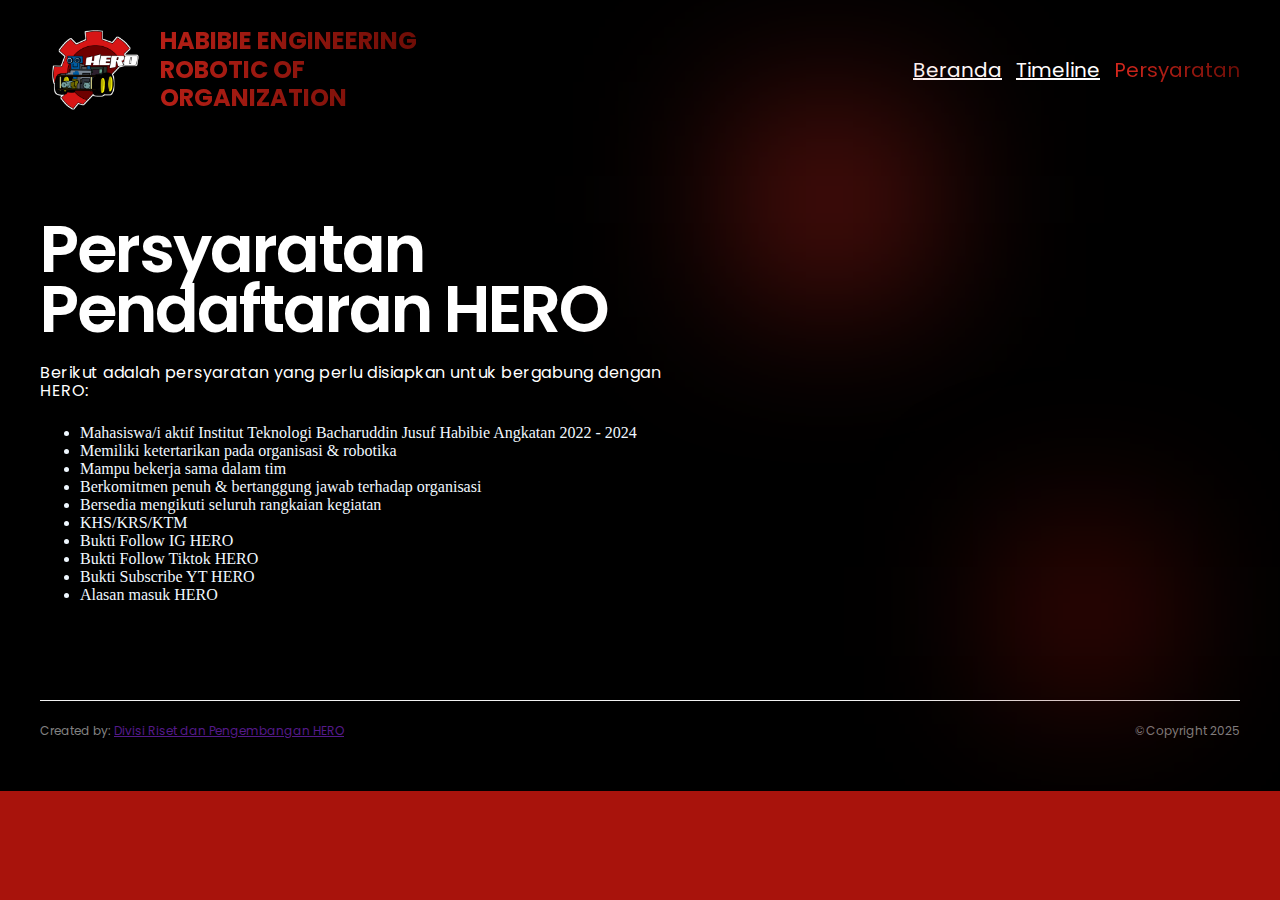
<file: persyaratan.html>
<!DOCTYPE html>
<html lang="en">

<head>
    <title>Persyaratan - HERO</title>
    <meta charset="UTF-8" />
    <meta name="viewport" content="width=device-width" />
    <link href="https://fonts.googleapis.com/css2?family=Poppins:wght@100;200;300;400;500;600;700;800;900&display=swap" rel="stylesheet">
    <link rel="stylesheet" href="pagestyle.css">
    <style>
        .persyaratan-list {
            color: aliceblue;
        }
        .footer3 {
            margin-top: 80px;
            display: flex;
            justify-content: space-between;
            padding-bottom: 30px;
            border-top: 1px solid #F2F2F2;
            font-family: "Poppins";
            font-style: normal;
            font-weight: 400;
            font-size: 12px;
            line-height: 36px;
            text-align: center;
            color: #828282;
          }
    </style>
</head>

<body>
    <div class="landingpage">
        <div class="navbar">
            <a class="navlogo">
                <img src="/img/logohero.png" alt="Logo" class="logo">
                <div class="navtext">
                    <span>HABIBIE ENGINEERING</span>
                    <span>ROBOTIC OF</span>
                    <span>ORGANIZATION</span>
                </div>
            </a>
            <button class="hamburger">
                <svg xmlns="http://www.w3.org/2000/svg" width="24" height="24" fill="none" stroke="currentColor" 
                    stroke-width="2" stroke-linecap="round" stroke-linejoin="round" class="feather feather-menu">
                    <path d="M3 12h18M3 6h18M3 18h18" />
                </svg>
            </button>
            <div class="nav-menu">
                <a href="index.html" class="navlink ">Beranda</a>
                <a href="timeline.html" class="navlink">Timeline</a>
                <a href="persyaratan.html" class="navlink selectedlink">Persyaratan</a>
                <!-- <a href="#Kontak" class="navlink">Kontak</a> -->
            </div>
            <div class="navlinkwrap">
                <a href="index.html" class="navlink">Beranda</a>
                <a href="timeline.html" class="navlink">Timeline</a>
                <a href="persyaratan.html" class="navlink selectedlink">Persyaratan</a>
                <!-- <a href="#Kontak" class="navlink">Kontak</a> -->
            </div>
        </div>
        
        <div class="box">
            <div class="infobox">
                <p class="infobox-boldtext">Persyaratan Pendaftaran HERO</p>
                <p class="infobox-slimtext">Berikut adalah persyaratan yang perlu disiapkan untuk bergabung dengan HERO:</p>
                <ul class="persyaratan-list">
                    <li>Mahasiswa/i aktif Institut Teknologi Bacharuddin Jusuf Habibie Angkatan 2022 - 2024
                    </li>
                    <li>Memiliki ketertarikan pada organisasi & robotika</li>
                    <li>Mampu bekerja sama dalam tim</li>
                    <li>Berkomitmen penuh & bertanggung jawab terhadap organisasi
                    </li>
                    <li>Bersedia mengikuti seluruh rangkaian kegiatan</li>
                    <li>KHS/KRS/KTM</li>
                    <li>Bukti Follow IG HERO</li>
                    <li>Bukti Follow Tiktok HERO</li>
                    <li>Bukti Subscribe YT HERO</li>
                    <li>Alasan masuk HERO</li>
                </ul>
            </div>
        </div>
        
        <div class="footer3">
            <p>Created by: <a href="">Divisi Riset dan Pengembangan HERO</a></p>
            <p>&copy;Copyright 2025</p>
        </div>
    </div>
</body>
<script>
    document.addEventListener('DOMContentLoaded', function () {
        const hamburger = document.querySelector('.hamburger');
        const navMenu = document.querySelector('.nav-menu'); // Pastikan menargetkan nav-menu
        const body = document.body;
    
        if (hamburger && navMenu) {
            hamburger.addEventListener('click', function (event) {
                event.stopPropagation();
                body.classList.toggle('menu-open'); // Tambah class ke body agar CSS bekerja
            });
    
            // Tutup menu saat klik di luar
            document.addEventListener('click', function (event) {
                if (!hamburger.contains(event.target) && !navMenu.contains(event.target)) {
                    body.classList.remove('menu-open');
                }
            });
    
            // Tutup menu saat klik link navigasi
            document.querySelectorAll('.nav-menu a').forEach(link => {
                link.addEventListener('click', function () {
                    body.classList.remove('menu-open');
                });
            });
        } else {
            console.error('Hamburger menu atau nav-menu tidak ditemukan!');
        }
    });
</script>
</html>
</file>
<file: pagestyle.css>
body {
    margin: 0;
    background-color: #a8130c;
}

.hidden {
    display: none;
}

audio {
    display: none;
}

.landingpage {
    margin: 0 auto;
    padding: 0 40px;
    position: relative;
    max-width: 1100px;
    overflow-y: auto;
    overflow-x: hidden;
    background-color: #000000;
}


.landingpage::before {
    content: "";
    position: absolute;
    width: 123px;
    height: 123px;
    left: 60%;
    top: 138px;
    filter: blur(90px);
    background-color: #d5271d; /* Warna blur di sini */
}
.landingpage::after {
    content: "";
    position: absolute;
    width: 123px;
    height: 123px;
    left: 80%;
    top: 550px;
    background-color: #6e0d06; /* Warna blur di sini */
    filter: blur(80px);
}

  .landingpage .navbar {
    display: flex;
    align-items: center;
    justify-content: space-between;
    padding: 20px 0;
    width: 100%;
  }
  .landingpage .logo {
    height: 100px;
    margin-right: 10px;
  }
  .landingpage .navlogo {
    display: flex;
    align-items: center;
    text-decoration: none;
    font-weight: bold; 
  }
  .landingpage .box {
    display: flex;
    align-items: center;
    justify-content: space-between;
    margin-top: 80px;
  }
  .landingpage .auction {
    margin-top: 100px;
  }
  .landingpage .discover {
    display: flex;
    flex-direction: column;
  }
  .landingpage .footer {
    margin: 50px 0;
    display: flex;
    align-items: center;
    justify-content: space-between;
  }
  .landingpage .footer2 {
    display: flex;
    justify-content: space-between;
    padding-bottom: 30px;
    border-top: 1px solid #F2F2F2;
  }
  
  .navbar .hamburgerlogowrap {
    display: flex;
    align-items: center;
  }
  .navbar .hamburger {
    display: none;
    color: #D7D7D7;
    background-color: #1F1D2B;
    border: none;
    margin-right: 10px;
  }
  .navbar .createbtn {
    cursor: pointer;
    background-color: #070707;
    border: none;
    width: 126px;
    height: 45px;
    color: #ffffff;
    font-family: "Poppins";
    font-style: normal;
    font-weight: 500;
    font-size: 12px;
    border: 1px solid #d5271d;
    border-radius: 10px;
    font-size: 16px;
    font-weight: bold;
    transition: background-color 0.3s ease, color 0.3s ease, border-color 0.3s ease;
  }

  .navbar .createbtn:hover {
    background-color: #d5271d; 
    color: #070707; 
    border-color: #070707;
}

  .navbar .createbtn.selectedbtn {
    border: 1px solid #D7D7D7;
    border-radius: 10px;
  }
  .navbar .navlogo {
    height: 100%;
    background: linear-gradient(93.51deg, #d5271d 2.84%, #6e0d06 99.18%);
    -webkit-background-clip: text;
    -webkit-text-fill-color: transparent;
    font-family: "Poppins";
    font-style: normal;
    font-weight: 700;
    font-size: 25px;
    display: flex;
    align-items: center;
    gap: 10px;
  }

  .logo {
    width: auto;
  }

  .navbar .navlink {
    font-family: "Poppins";
    font-style: normal;
    /* font-weight: 500; */
    font-size: 20px;
    color: #ffffff;
  }

  .navtext {
    display: flex;
    flex-direction: column;
    font-size: 24px;
    font-weight: bold;
    line-height: 1.2;
}
  .navbar .navlink.selectedlink {
    background: linear-gradient(93.51deg, #d5271d 2.84%, #6e0d06 99.18%);
    -webkit-background-clip: text;
    -webkit-text-fill-color: transparent;
    border-bottom: 1.5px solid #d5271d 2.84%, #6e0d06;
  }
  .navbar .navlink:not(:last-child) {
    margin-right: 10px;
  }
  
  .box .infobox {
    animation-name: leftslide;
    animation-duration: 0.8s;
    max-height: 500px;
    max-width: 55%;
    overflow: hidden;
  }
  .box .infobox-boldtext {
    margin: 0;
    font-family: Poppins;
    color: #FFFFFF;
    font-size: 65px;
    font-weight: 600;
    line-height: 60px;
    letter-spacing: -2px;
    text-align: left;
  }
  .box .infobox-slimtext {
    margin: 24px 0;
    font-family: Poppins;
    color: #FFFFFF;
    font-size: 16px;
    font-weight: 400;
    line-height: 18px;
    letter-spacing: 0.5px;
    text-align: left;
  }
  .box .infobox-btnwrapper {
    display: flex;
  }
  .box .infobox-explorebtn {
    cursor: pointer;
    display: flex;
    justify-content: center;
    align-items: center;
    background-color: #1F1D2B;
    padding: 8px 38px;
    border-radius: 16px;
    font-family: "Poppins";
    font-style: normal;
    font-weight: 600;
    font-size: 13px;
    letter-spacing: -1px;
    color: #FFFFFF;
  }
  .box .infobox-createbtn {
    cursor: pointer;
    margin-left: 20px;
    display: flex;
    justify-content: center;
    align-items: center;
    background-color: transparent;
    padding: 8px 38px;
    border: 1px solid #D7D7D7;
    border-radius: 16px;
    font-family: "Poppins";
    font-style: normal;
    font-weight: 600;
    font-size: 13px;
    letter-spacing: -1px;
    color: #FFFFFF;
  }
  .box .infobox .selected {
    border: none;
    background: linear-gradient(103.91deg, #6e0d06 21.01%, #d5271d 100%);
  }
  .box .display {
    animation-name: rightslide;
    animation-duration: 0.8s;
    padding: 14px;
    border: 1px solid;
    background: linear-gradient(169.44deg, rgba(31, 8, 8, 0.8) 50.85%, rgba(31, 0, 0, 0.8) 50.15%); /* Gradasi hitam dan merah gelap */
    border-radius: 35px;
    max-height: 450px;
    max-width: 50%;
    overflow: hidden;
}
  .box .display-nft {
    object-fit: cover;
    flex-shrink: 0;
    width: 300px;
    height: 300px;
    border-radius: 20px;
    
  }
  .box .display .infowrapper {
    display: flex;
    align-items: center;
    justify-content: space-between;
    margin-top: 10px;
  }
  .box .display .info {
    display: flex;
    align-items: center;
    font-family: "Poppins";
    font-style: normal;
    color: #ffffff;
    font-weight: 600;
    font-size: 12px;
  }
  .box .display .info p {
    margin: 0;
  }
  .box .display .info-img {
    object-fit: cover;
    flex-shrink: 0;
    width: 30px;
    height: 30px;
    border-radius: 50%;
    margin-right: 10px;
  }
  .box .display .info2 {
    display: flex;
    flex-direction: column;
    align-items: flex-end;
    font-family: "Poppins";
    color: #FFFFFF;
    font-style: normal;
    font-weight: 600;
    font-size: 12px;
  }
  .box .display .info2 p {
    margin: 0;
  }
  .box .display .info2 .iconwrapper {
    display: flex;
    align-items: center;
  }
  .box .display .info2 .iconwrapper svg {
    margin-right: 5px;
  }
 
  .display-video {
    width: 100%;
    height: auto;
    max-width: 600px; /* Sesuaikan ukuran maksimal video */
    border-radius: 10px;
    display: block;
}

  .footer-main {
    margin-top: 140px;
    max-width: 40%;
    font-family: "Poppins";
    font-style: normal;
    font-weight: 500;
    font-size: 30px;
    line-height: 40px;
    color: #FFFFFF;
  }
  .footer-navigate {
    display: flex;
  }
  .footer-navigate .nav {
    margin-left: 60px;
  }
  .footer-navigate .nav h5 {
    margin: 0;
    font-family: "Poppins";
    font-style: normal;
    font-weight: 400;
    font-size: 20px;
    line-height: 30px;
    color: #FFFFFF;
  }
  .footer-navigate .nav p {
    font-family: "Poppins";
    font-style: normal;
    font-weight: 400;
    font-size: 12px;
    line-height: 18px;
    letter-spacing: 0.03em;
    color: #D7D7D7;
  }
  
  .footer2 p {
    font-family: "Poppins";
    font-style: normal;
    font-weight: 400;
    font-size: 12px;
    line-height: 36px;
    color: #828282;
  }
  .footer-navigate .nav a {
    font-family: "Poppins";
    font-style: normal;
    font-weight: 400;
    font-size: 12px;
    line-height: 18px;
    letter-spacing: 0.03em;
    color: #D7D7D7;
  }
  
  .footer2 a {
    font-family: "Poppins";
    font-style: normal;
    font-weight: 400;
    font-size: 12px;
    line-height: 36px;
    color: #828282;
  }
  
  @media screen and (max-width: 1500px) {
    .landingpage {
      max-width: 1200px;
    }
    .navlinkwrap.active {
        display: flex; /* Tampilkan saat tombol ditekan */
    }
  }
  @media screen and (max-width: 1040px) {
    .box {
      flex-direction: column;
    }
    .box .infobox {
      max-height: 450px;
      max-width: none;
      margin-bottom: 50px;
    }
    .box .display {
      display: none;
      max-height: none;
      max-width: none;
    }
  
    .auction .nft {
      grid-template-columns: auto auto;
      justify-content: space-around;
    }
  
    .discover-items {
      grid-template-columns: auto auto auto;
      justify-content: space-around;
    }
  
    .footer {
      flex-direction: column;
    }
    .footer-main {
      max-width: 80%;
      margin-bottom: 50px;
      text-align: center;
    }
    .footer-navigate .nav:first-child {
      margin: 0;
    }
    .navlinkwrap.active {
        display: flex; /* Tampilkan saat tombol ditekan */
    }
  }

  @media screen and (max-width: 925px) {
    .navlinkwrap {
      display: none;
    }
  
    .buttonwrap {
      display: none;
    }
  
    .hamburger {
      display: flex !important;
      align-items: center;
    }
  
    .started-slimtext {
      text-align: center;
    }
    .navlinkwrap.active {
        display: flex; /* Tampilkan saat tombol ditekan */
    }
  }
  @media screen and (max-width: 825px) {
    .started-items {
      display: grid;
      grid-template-columns: auto auto;
      justify-content: space-evenly;
      padding: 50px 0;
    }
    .started-items:before {
      height: 200px;
      top: 90px;
      filter: blur(120px);
    }
  
    .discover-items {
      grid-template-columns: auto auto;
      justify-content: space-around;
    }
    .navlinkwrap.active {
        display: flex; /* Tampilkan saat tombol ditekan */
    }
  }
  @media screen and (max-width: 700px) {
    .box {
      flex-direction: column;
    }
    .box .infobox {
      max-height: none;
      max-width: none;
      margin-bottom: 50px;
    }
    .box .display {
      display: block;
      max-height: none;
      max-width: none;
    }
  
    .discover-title {
      justify-content: center;
    }
    .discover-title .filters {
      display: none;
    }
  
    .auction .title {
      justify-content: center;
    }
    .auction .title .titleslim {
      display: none;
    }
    .navlinkwrap.active {
        display: flex; /* Tampilkan saat tombol ditekan */
    }
  }
  @media screen and (max-width: 600px) {
    .landingpage {
      padding: 0 20px;
    }
  
    .box .infobox-boldtext {
      font-size: 45px;
      line-height: 50px;
    }
    .box .infobox-slimtext {
      font-size: 12px;
      line-height: 16px;
    }
  
    .discover-items {
      grid-template-columns: auto;
      justify-content: space-around;
    }
  
    .auction .nft {
      grid-template-columns: auto;
      justify-content: space-around;
    }
  
    .footer-main {
      font-size: 20px;
      line-height: 30px;
      max-width: 100%;
      margin-bottom: 50px;
      text-align: center;
    }
  
    .footer-navigate {
      justify-content: space-between;
      width: 100%;
    }
    .footer-navigate .nav {
      margin-left: 20px;
    }
    .footer-navigate .nav h5 {
      font-size: 15px;
      line-height: 30px;
    }
    .footer-navigate .nav p {
      font-size: 10px;
      line-height: 18px;
    }
    .navlinkwrap.active {
        display: flex; /* Tampilkan saat tombol ditekan */
    }
  }
  @media screen and (max-width: 480px) {
    .landingpage .box .infobox-boldtext {
      font-size: 32px;
      line-height: 1.4em;
      text-align: center;
    }
    .landingpage .box .infobox-slimtext {
      text-align: center;
    }
    .landingpage .box .infobox-btnwrapper {
      justify-content: center;
    }
    .navlinkwrap.active {
        display: flex; /* Tampilkan saat tombol ditekan */
    }
  }
  @keyframes leftslide {
    from {
      transform: translateX(-700px);
    }
    to {
      transform: translateX(0px);
    }
    
  }
  @keyframes rightslide {
    from {
      transform: translateX(550px);
    }
    to {
      transform: translateX(0px);
    }
  }

/* Tambahkan gaya untuk hamburger menu */
.hamburger-menu {
    display: none; /* Default: tidak terlihat di desktop */
    cursor: pointer;
    width: 40px;
    height: 40px;
    position: relative;
    z-index: 1001; /* Pastikan di atas elemen lain */
}

.hamburger-menu div {
    width: 100%;
    height: 4px;
    background-color: #fff;
    position: absolute;
    left: 0;
    transition: transform 0.3s ease-in-out, opacity 0.3s ease-in-out;
}

.hamburger-menu div:nth-child(1) {
    top: 8px;
}

.hamburger-menu div:nth-child(2) {
    top: 18px;
}

.hamburger-menu div:nth-child(3) {
    top: 28px;
}

/* Animasi ketika menu terbuka */
.menu-open .hamburger-menu div:nth-child(1) {
    transform: translateY(10px) rotate(45deg);
}
.menu-open .hamburger-menu div:nth-child(2) {
    opacity: 0;
}
.menu-open .hamburger-menu div:nth-child(3) {
    transform: translateY(-10px) rotate(-45deg);
}

/* Menu navigasi */
/* Default: menu tersembunyi */
/* Default: menu tersembunyi */
.nav-menu {
    position: fixed;
    top: 0;
    right: -100%;
    width: 250px;
    height: 100vh;
    background: rgba(0, 0, 0, 0.9);
    transition: right 0.3s ease-in-out;
    display: flex;
    flex-direction: column;
    padding: 20px;
    z-index: 999;
}

/* Tampilkan menu saat hamburger ditekan */
body.menu-open .nav-menu {
    right: 0;
}
  

.menu-open .nav-menu {
    right: 0;
}

.nav-menu a {
    color: white;
    text-decoration: none;
    margin: 15px 0;
    font-size: 18px;
    transition: color 0.3s;
}

.nav-menu a:hover {
    color: #f0a500;
}

/* Sembunyikan hamburger menu di desktop */
@media (max-width: 768px) {
    .hamburger-menu {
        display: block;
    }

    .nav-menu {
        right: -100%;
    }
}
</file>
